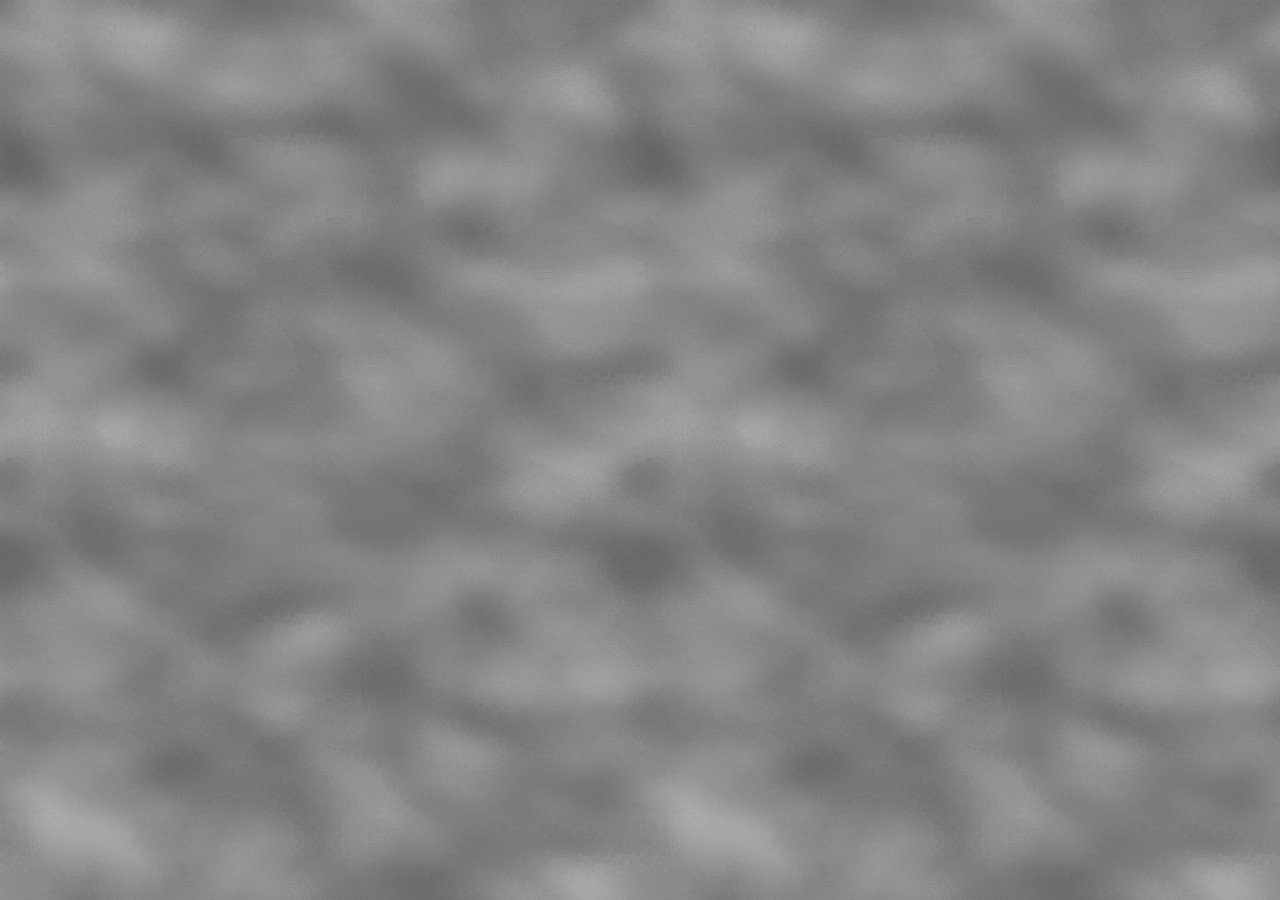
<file: clouds/index.html>
<!DOCTYPE html>
<html lang="en">
<head>
  <meta charset="UTF-8">
  <title>Серые облака</title>
  <link rel="stylesheet" href="b-clouds.css"/>
</head>
<body>
  <div class="b-clouds">
      <div class="b-clouds__lower"></div>
      <div class="b-clouds__upper"></div>
  </div>
<!-- Yandex.Metrika counter -->
<script type="text/javascript">
    (function (d, w, c) {
        (w[c] = w[c] || []).push(function() {
            try {
                w.yaCounter17138368 = new Ya.Metrika({
                    id:17138368,
                    clickmap:true,
                    trackLinks:true,
                    accurateTrackBounce:true,
                    webvisor:true,
                    ut:"noindex"
                });
            } catch(e) { }
        });
        var n = d.getElementsByTagName("script")[0],
            s = d.createElement("script"),
            f = function () { n.parentNode.insertBefore(s, n); };
        s.type = "text/javascript";
        s.async = true;
        s.src = (d.location.protocol == "https:" ? "https:" : "http:") + "//mc.yandex.ru/metrika/watch.js";
        if (w.opera == "[object Opera]") {
            d.addEventListener("DOMContentLoaded", f, false);
        } else { f(); }
    })(document, window, "yandex_metrika_callbacks");
</script>
<noscript><div><img src="//mc.yandex.ru/watch/17138368?ut=noindex" style="position:absolute; left:-9999px;" alt="" /></div></noscript>
<!-- /Yandex.Metrika counter -->
</body>
</html>
</file>
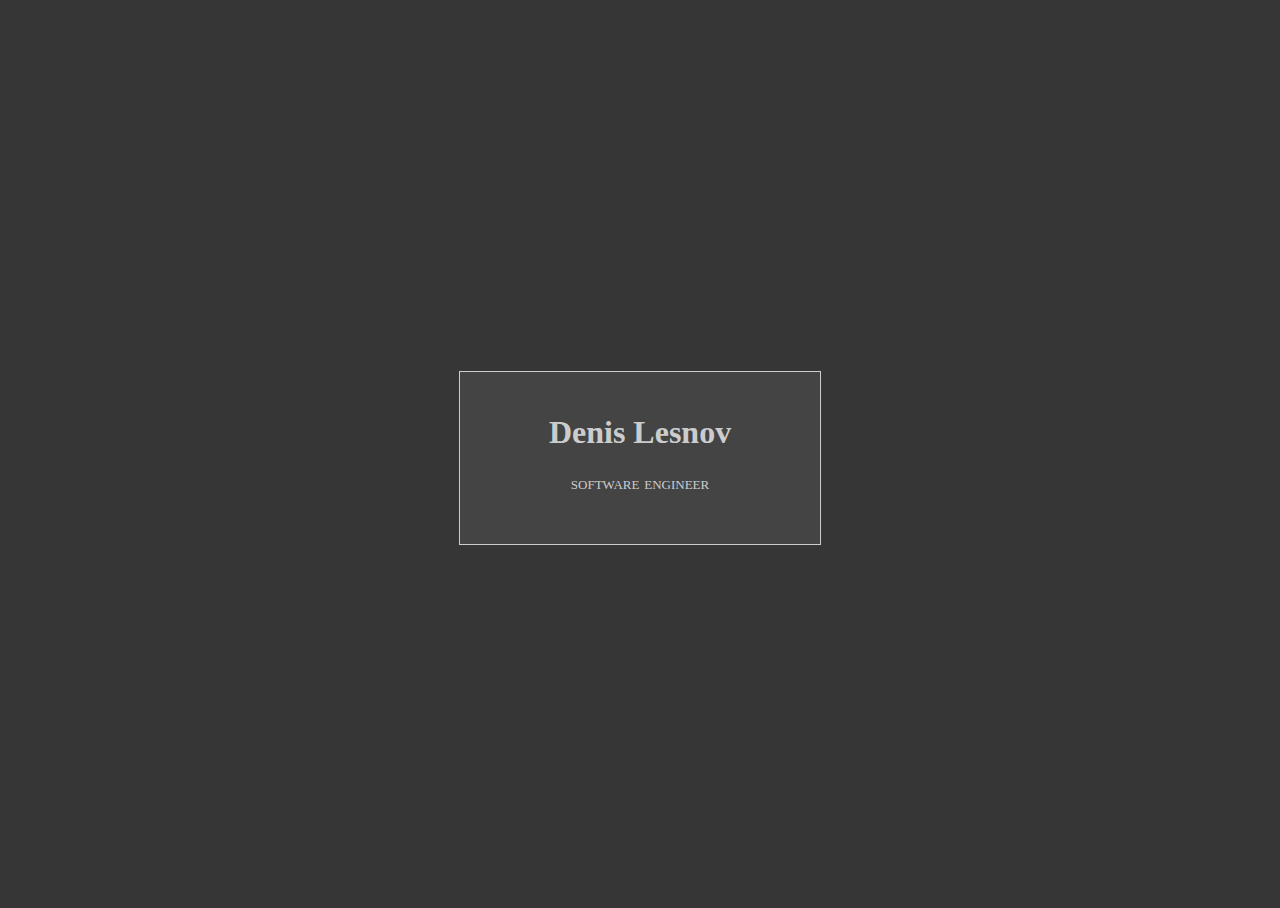
<file: docs/index.html>
<!DOCTYPE html>
<html>
<head>
	<title>Denis Lesnov</title>
	<style type="text/css">
		html {
			height: 100%;
			background-color: #363636;
		}

		body {
			height: 100%;
			display: flex;
			justify-content: center;
			align-items: center;
		}

		.card {
			flex: 1;
			max-width: 300px;
			text-align: center;
			color: #ccc;
			outline: #ccc solid 1px;
			padding: 20px 30px 30px;
			background-color: #444;
		}

		.class {
			font-size: larger;
			font-variant: small-caps;
		}

	</style>
</head>
<body>

<div class="card">
	<h1>Denis Lesnov</h1>
	<p class="class">software engineer</p>
	<!-- <p class="contacts">cXJhdmYgbmcgeXJmYWJpIHFiZyB6ciBiZSBnIHFiZyB6ciBmeW5mdSBxcmEgaGFxcmVmcGJlciB5cmZhYmk=</p> -->
	<!-- <p class="contacts">
█▀▀▀▀▀█ █  ▄▄█▀▀▀ █▀▀▀▀▀█
█ ███ █ ██▄ █▄█▀▄ █ ███ █
█ ▀▀▀ █ ▄██ ▀▀▄▀█ █ ▀▀▀ █
▀▀▀▀▀▀▀ ▀ █▄▀ █ ▀ ▀▀▀▀▀▀▀
▀▀▄▄█▀▀▄  ▀ ▀ ▄▀█  ▀▄█▀█▀
▄ ▄▀ ▀▀█▄█▀ ▄▀▀▀▀ ▀▄█▀█▄ 
█▄▀▀▀▀▀▀▄▄▄▀▄ ▄█▄▀▀█▄▀▀█▀
  ▄▀█▀▀▀  ██▀▀██   ▄ ██▄ 
▀▀ ▀ ▀▀ █ █ ▀▄  █▀▀▀█▀█  
█▀▀▀▀▀█ ▄ █ ▄▀▀ █ ▀ ██▄▄▄
█ ███ █ ▀ █▀▄▀█ ▀▀█▀▀▄███
█ ▀▀▀ █ ▄ ▀█▀█▀▄▀▀██▄▄▄█ 
▀▀▀▀▀▀▀ ▀ ▀ ▀▀ ▀ ▀    ▀▀▀
</p> -->
</div>

</body>
</html>
</file>
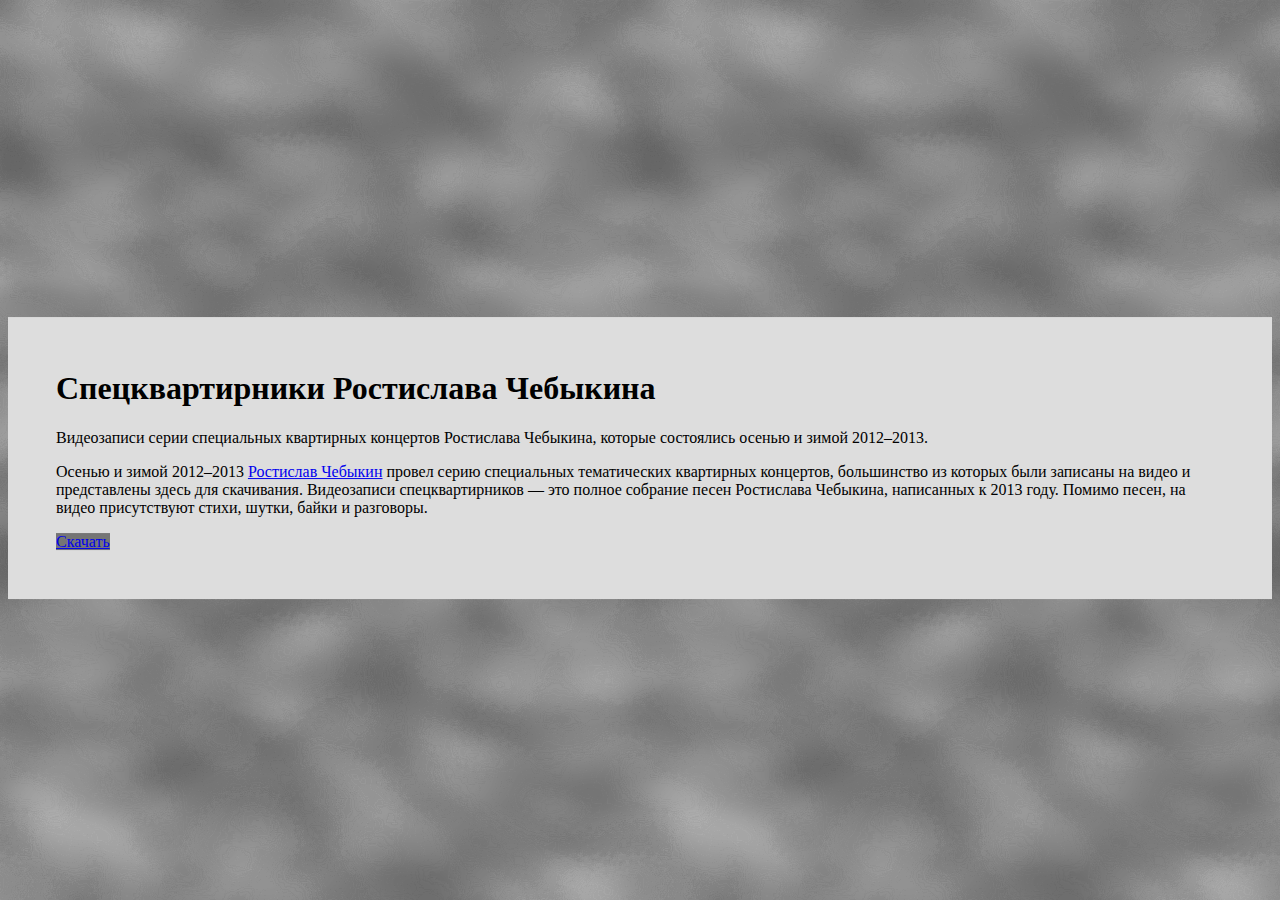
<file: stuff/index.html>
<!DOCTYPE html>
<html lang="en" style="height: 100%;">
  <head>
    <meta charset="utf-8">
    <meta http-equiv="X-UA-Compatible" content="IE=edge">
    <meta name="viewport" content="width=device-width, initial-scale=1">
    <!-- The above 3 meta tags *must* come first in the head; any other head content must come *after* these tags -->
    <title>Спецквартирники Ростислава Чебыкина</title>


<!-- Latest compiled and minified CSS -->
<link rel="stylesheet" href="https://maxcdn.bootstrapcdn.com/bootstrap/3.3.6/css/bootstrap.min.css" integrity="sha384-1q8mTJOASx8j1Au+a5WDVnPi2lkFfwwEAa8hDDdjZlpLegxhjVME1fgjWPGmkzs7" crossorigin="anonymous">
  <link rel="stylesheet" href="../clouds/b-clouds.css"/>

    <style>
.parent {
  position: relative;
}
.child {
  position: absolute;
  top: 50%;
  transform: translateY(-50%);
}

.card {
    padding: 2em 3em;
}

.button-silver {
    width:120px;
    background-color: #757575;
    border-color: #696969;
}

.button-silver:hover {
    background-color: hsl(208, 0%, 36%);
    border-color: hsl(208, 0%, 29%);
}

.button-silver:active {
    background-color: hsl(208, 0%, 36%);
    border-color: hsl(208, 0%, 29%);
}

.button-silver:focus {
    background-color: hsl(208, 0%, 36%);
    border-color: hsl(207, 0%, 16%);
}
.button-silver:active:hover {
    background-color: hsl(208, 0%, 29%);
    border-color: hsl(207, 0%, 16%);
}
    </style>

  </head>
  <body style="height: 100%;">
  <div class="b-clouds">
      <div class="b-clouds__lower"></div>
      <div class="b-clouds__upper"></div>
  </div>


    <div class="container parent" style="height: 100%;">
<div class="row child">

        <div class="col-sm-3"></div>
        <div class="col-sm-6 card" style="background: #ddd;">


    <h1 class="text-center">Спецквартирники Ростислава Чебыкина</h1>

    <p>Видеозаписи серии специальных квартирных концертов Ростислава Чебыкина, которые состоялись осенью и зимой 2012–2013.</p>

    <p>Осенью и зимой 2012–2013 <a href="http://rostislav.chebykin.ru">Ростислав Чебыкин</a> провел серию специальных тематических квартирных концертов, большинство из которых были записаны на видео и представлены здесь для скачивания.
Видеозаписи спецквартирников — это полное собрание песен Ростислава Чебыкина, написанных к 2013 году. Помимо песен, на видео присутствуют стихи, шутки, байки и разговоры.</p>

    <p class="">
    <a class="btn btn-primary center-block button-silver" href="magnet:?xt=urn:btih:YNJTEBHWCHUYMWMVUQA4W2JNC6LTUDHF&dn=%D0%A0%D0%BE%D1%81%D1%82%D0%B8%D1%81%D0%BB%D0%B0%D0%B2%C2%A0%D0%A7%D0%B5%D0%B1%D1%8B%D0%BA%D0%B8%D0%BD%C2%A0%E2%80%94%20%D0%A1%D0%BF%D0%B5%D1%86%D0%BA%D0%B2%D0%B0%D1%80%D1%82%D0%B8%D1%80%D0%BD%D0%B8%D0%BA%D0%B8&tr=udp%3A%2F%2Fopentor.org%3A2710&tr=udp%3A%2F%2Fbt.rutor.org%3A2710&tr=http%3A&tr=http%3A%2F%2Fretracker.local%2Fannounce&tr=udp%3A%2F%2Ftracker.coppersurfer.tk%3A6969&tr=udp%3A%2F%2Ftracker.blackunicorn.xyz%3A6969&tr=http%3A%2F%2Fpubt.net%3A2710%2Fannounce&tr=udp%3A%2F%2Ftracker.openbittorrent.com%3A80&tr=udp%3A%2F%2Ftracker.leechers-paradise.org%3A6969&net=Public&net=Tor&net=I2P">Скачать</a>
</p>

</div></div></div>
    <!-- jQuery (necessary for Bootstrap's JavaScript plugins) -->
    <script src="https://ajax.googleapis.com/ajax/libs/jquery/1.11.3/jquery.min.js"></script>

<!-- Latest compiled and minified JavaScript -->
<script src="https://maxcdn.bootstrapcdn.com/bootstrap/3.3.6/js/bootstrap.min.js" integrity="sha384-0mSbJDEHialfmuBBQP6A4Qrprq5OVfW37PRR3j5ELqxss1yVqOtnepnHVP9aJ7xS" crossorigin="anonymous"></script>



              <script type="text/javascript">
            var gaJsHost = (("https:" == document.location.protocol) ? "https://ssl." : "http://www.");
            document.write(unescape("%3Cscript src='" + gaJsHost + "google-analytics.com/ga.js' type='text/javascript'%3E%3C/script%3E"));
          </script>
          <script type="text/javascript">
            try {
              var pageTracker = _gat._getTracker("UA-59764769-1");
            pageTracker._trackPageview();
            } catch(err) {}
          </script>
<!-- Yandex.Metrika counter -->
<script type="text/javascript">
    (function (d, w, c) {
        (w[c] = w[c] || []).push(function() {
            try {
                w.yaCounter17138368 = new Ya.Metrika({
                    id:17138368,
                    clickmap:true,
                    trackLinks:true,
                    accurateTrackBounce:true,
                    webvisor:true,
                    ut:"noindex"
                });
            } catch(e) { }
        });

        var n = d.getElementsByTagName("script")[0],
            s = d.createElement("script"),
            f = function () { n.parentNode.insertBefore(s, n); };
        s.type = "text/javascript";
        s.async = true;
        s.src = (d.location.protocol == "https:" ? "https:" : "http:") + "//mc.yandex.ru/metrika/watch.js";

        if (w.opera == "[object Opera]") {
            d.addEventListener("DOMContentLoaded", f, false);
        } else { f(); }
    })(document, window, "yandex_metrika_callbacks");
</script>
<noscript><div><img src="//mc.yandex.ru/watch/17138368?ut=noindex" style="position:absolute; left:-9999px;" alt="" /></div></noscript>
<!-- /Yandex.Metrika counter -->
  </body>
</html>
</file>
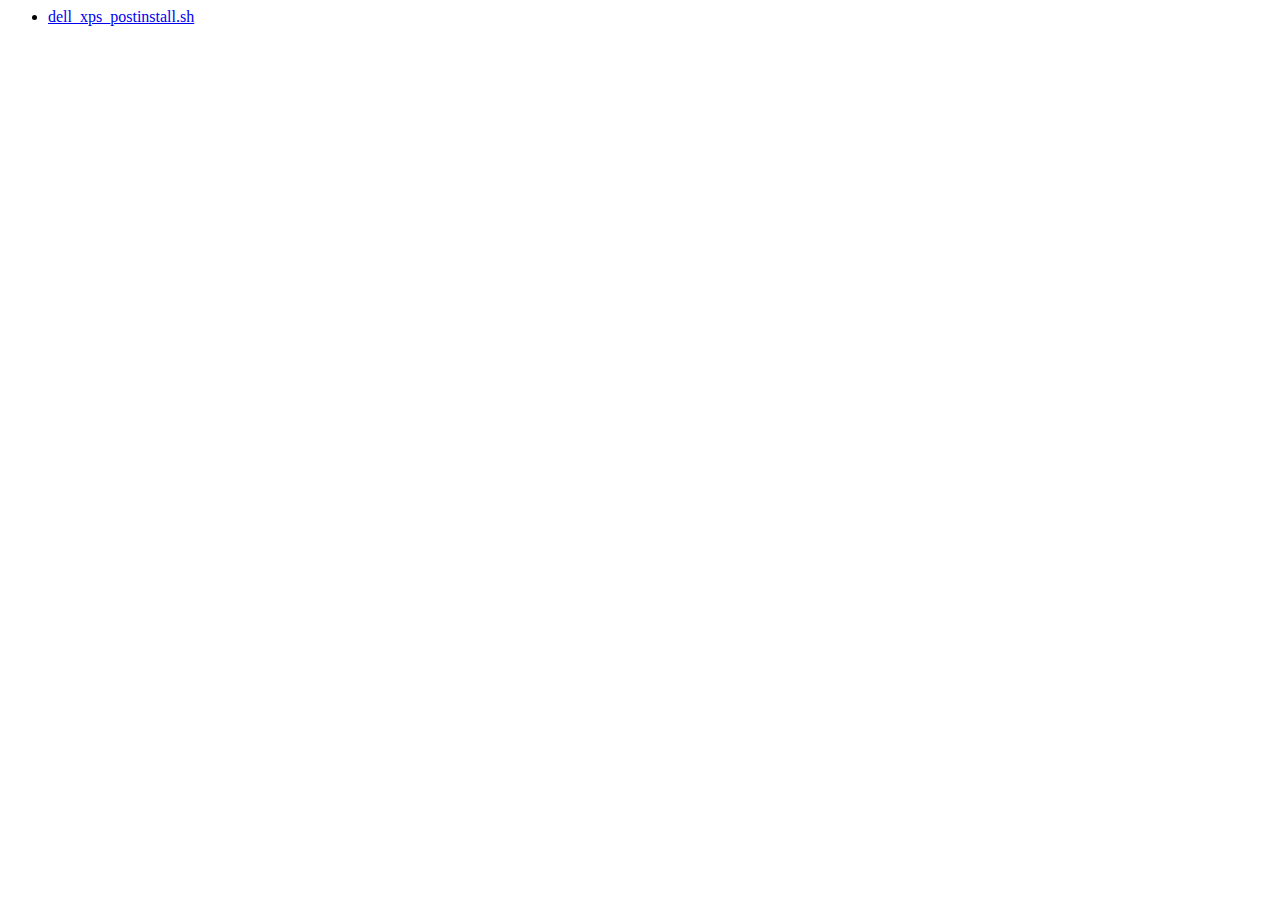
<file: docs/links/index.html>
<html>
<head></head>
<body>
<ul>
  <li><a href="https://gist.githubusercontent.com/Leden/21ffef9dd7b40da94a667bf586c90f2b/raw/e25d74a527c5f9be06f4dc4a062dd2a99eb456a0/dell_xps_postinstall.sh">dell_xps_postinstall.sh</a></li>
</ul>
</body>
</html>
</file>
<file: clouds/b-clouds.css>
.b-clouds {
    z-index: -1000;
    position: absolute;
    top: 0;
    left: 0;
    width: 100%;
    height: 100%;
}

.b-clouds__lower {
    background-image: url('b-clouds__lower.png');
    width: 100%;
    height: 100%;
    position: absolute;
    top: 0;
    left: 0;

    animation: lower 70s linear 0s infinite;
    -webkit-animation: lower 70s linear 0s infinite;
    -moz-animation: lower 70s linear 0s infinite;
    -o-animation: lower 70s linear 0s infinite;
    -ms-animation: lower 70s linear 0s infinite;
}

@keyframes lower {
    from { background-position: 0;     }
    to   { background-position: 640px; }
}

@-webkit-keyframes lower {
    from { background-position: 0;     }
    to   { background-position: 640px; }
}

@-moz-keyframes lower {
    from { background-position: 0;     }
    to   { background-position: 640px; }
}

@-o-keyframes lower {
    from { background-position: 0;     }
    to   { background-position: 640px; }
}

.b-clouds__upper {
    background-image: url('b-clouds__upper.png');
    width: 100%;
    height: 100%;
    position: absolute;
    top: 0;
    left: 0;

    animation: upper 20s linear 0s infinite;
    -webkit-animation: upper 20s linear 0s infinite;
    -moz-animation: upper 20s linear 0s infinite;
    -o-animation: upper 20s linear 0s infinite;
    -ms-animation: upper 20s linear 0s infinite;
}

@keyframes upper {
    from { background-position: 0 200px;     }
    to   { background-position: 640px 200px; }
}

@-webkit-keyframes upper {
    from { background-position: 0 200px;     }
    to   { background-position: 640px 200px; }
}

@-moz-keyframes upper {
    from { background-position: 0 200px;     }
    to   { background-position: 640px 200px; }
}

@-o-keyframes upper {
    from { background-position: 0 200px;     }
    to   { background-position: 640px 200px; }
}
</file>
